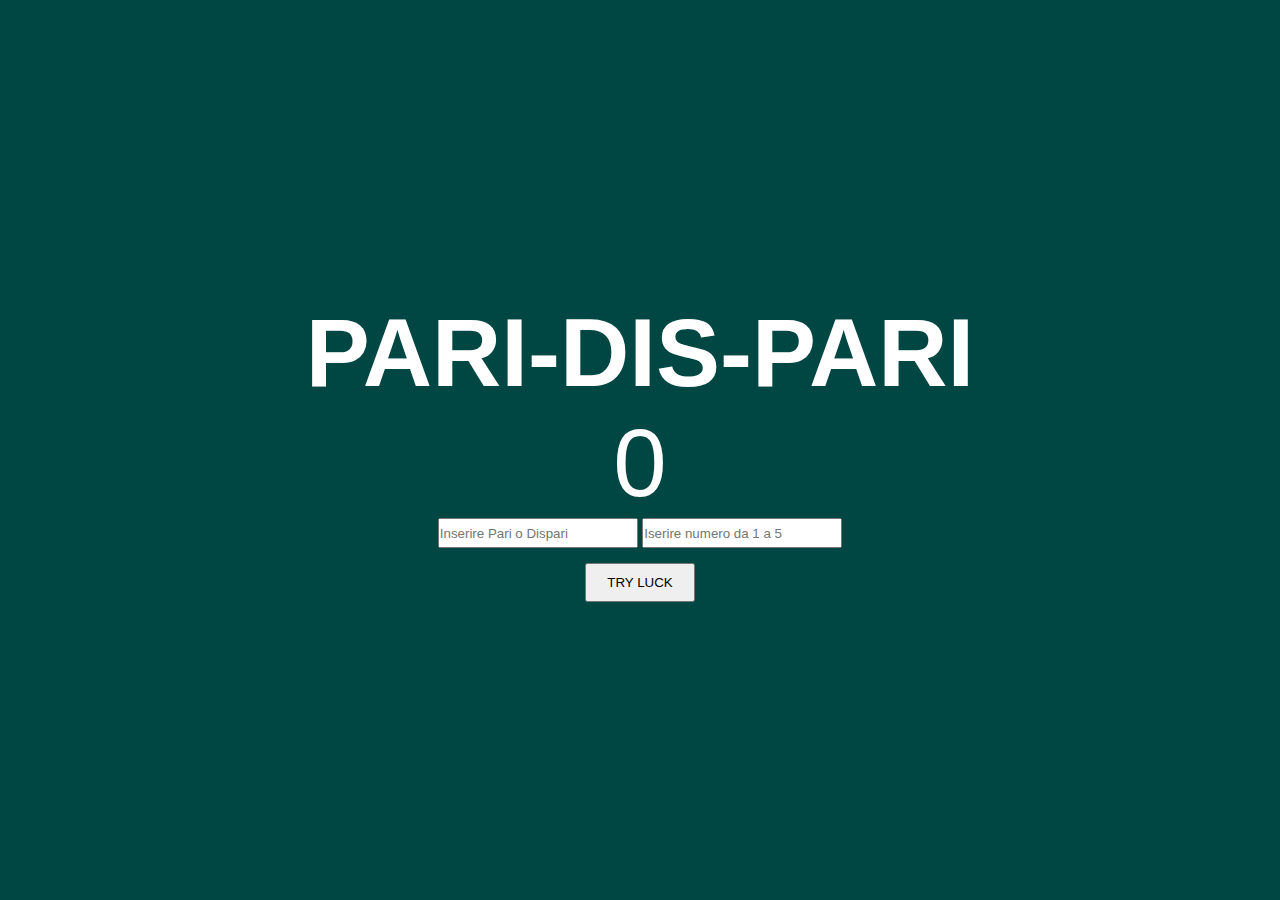
<file: PARI DISPARI/index.html>
<!DOCTYPE html>
<html lang="en">
<head>
    <meta charset="UTF-8">
    <meta http-equiv="X-UA-Compatible" content="IE=edge">
    <meta name="viewport" content="width=device-width, initial-scale=1.0">
    <title></title>
    <link rel="stylesheet" href="./css/style.css">
</head>

<body>

    <div class = "container">
        <div class = "main-screen">
            <h1 class = "main-screen__result">PARI-DIS-PARI</h1>
            <div class = "main-screen__number">0</div>
        </div>
        <div class = "input">
            <input class="input__pari-dispari" type="text" placeholder="Inserire Pari o Dispari">
            <input class="input__number" type="number" placeholder="Iserire numero da 1 a 5">
        </div>
        <div class="btn">
            <button class="btn__send">TRY LUCK</button>
        </div>
    </div>
    <!-- JS -->
    <script src="./js/main.js"></script>
</body>
</html>
</file>
<file: PARI DISPARI/css/style.css>
/* GENERAL */
* {
    margin: 0;
    padding: 0;
    box-sizing: border-box;
    font-family: sans-serif;
}

body {
    background-color: #004643;
}

.container {
    max-width: 1200px;
    margin:  0 auto;
    display: flex;
    height: 100vh;
    flex-direction: column;
    justify-content: center;
    align-items: center;
}

.main-screen {
    display: flex;
    align-items: center;
    flex-direction: column;
}
.main-screen__result,.main-screen__number {
    font-size: 6rem;
    color: #fff;
}
.input > input{
    width: 200px;
    height: 30px;
}

.btn__send {
    margin: 15px 0 0 0 ;
    padding: 10px 20px;
}
</file>
